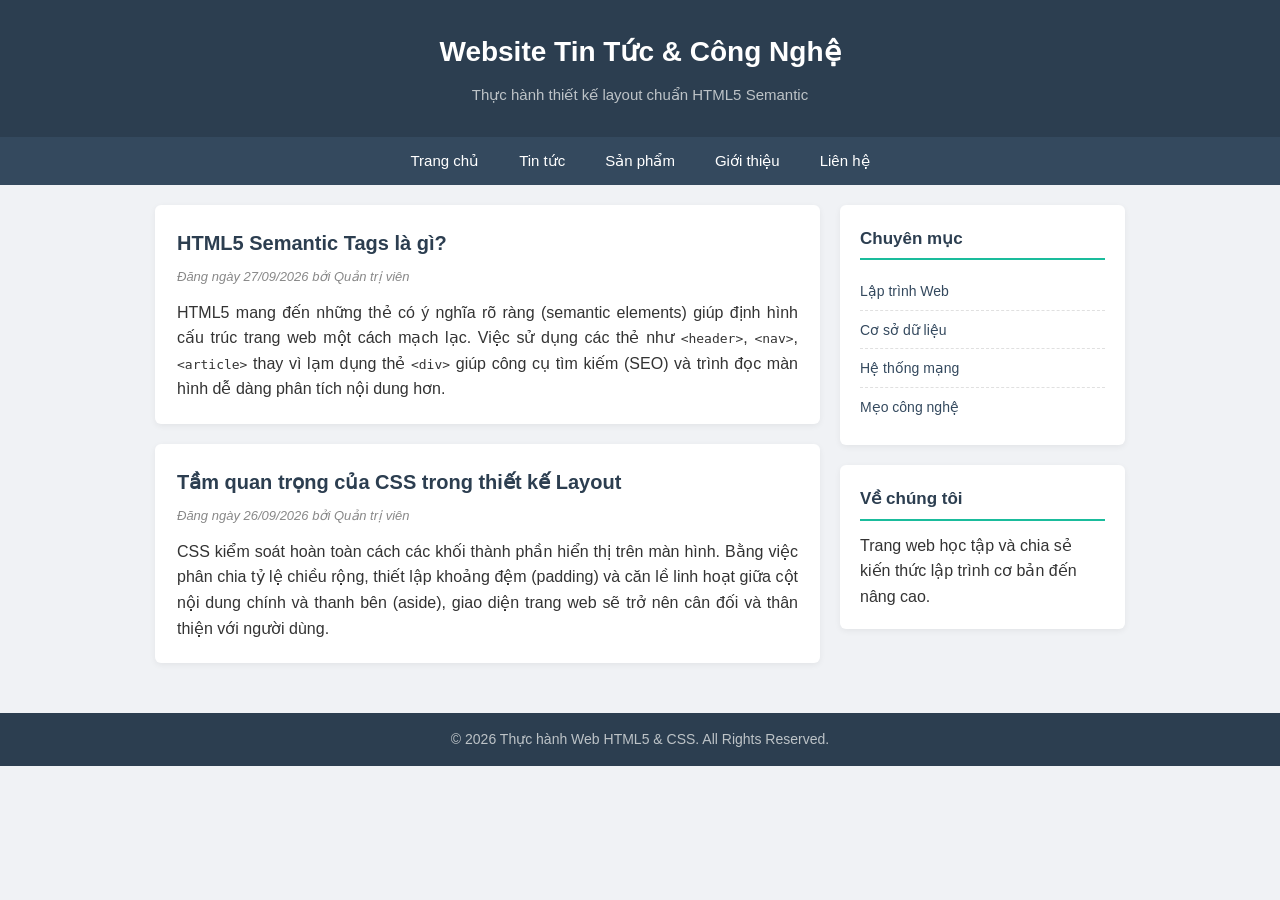
<file: index.html>
<!DOCTYPE html>
<html lang="vi">
<head>
    <meta charset="UTF-8">
    <meta name="viewport" content="width=device-width, initial-scale=1.0">
    <title>Bố cục trang web với HTML5 và CSS</title>
    <link rel="stylesheet" href="style.css">
</head>
<body>

    <!-- PHẦN ĐẦU TRANG -->
    <header>
        <h1>Website Tin Tức & Công Nghệ</h1>
        <p>Thực hành thiết kế layout chuẩn HTML5 Semantic</p>
    </header>

    <!-- THANH ĐIỀU HƯỚNG MENU -->
    <nav>
        <ul>
            <li><a href="#">Trang chủ</a></li>
            <li><a href="#">Tin tức</a></li>
            <li><a href="#">Sản phẩm</a></li>
            <li><a href="#">Giới thiệu</a></li>
            <li><a href="#">Liên hệ</a></li>
        </ul>
    </nav>

    <!-- KHU VỰC THÂN TRANG (CONTAINER CHÍNH) -->
    <div class="main-container">
        
        <!-- NỘI DUNG CHÍNH (SECTION & ARTICLE) -->
        <section class="content">
            <article>
                <h2>HTML5 Semantic Tags là gì?</h2>
                <p class="post-meta">Đăng ngày 27/09/2026 bởi Quản trị viên</p>
                <p>
                    HTML5 mang đến những thẻ có ý nghĩa rõ ràng (semantic elements) giúp định hình cấu trúc trang web một cách mạch lạc. Việc sử dụng các thẻ như <code>&lt;header&gt;</code>, <code>&lt;nav&gt;</code>, <code>&lt;article&gt;</code> thay vì lạm dụng thẻ <code>&lt;div&gt;</code> giúp công cụ tìm kiếm (SEO) và trình đọc màn hình dễ dàng phân tích nội dung hơn.
                </p>
            </article>

            <article>
                <h2>Tầm quan trọng của CSS trong thiết kế Layout</h2>
                <p class="post-meta">Đăng ngày 26/09/2026 bởi Quản trị viên</p>
                <p>
                    CSS kiểm soát hoàn toàn cách các khối thành phần hiển thị trên màn hình. Bằng việc phân chia tỷ lệ chiều rộng, thiết lập khoảng đệm (padding) và căn lề linh hoạt giữa cột nội dung chính và thanh bên (aside), giao diện trang web sẽ trở nên cân đối và thân thiện với người dùng.
                </p>
            </article>
        </section>

        <!-- THANH BÊN (SIDEBAR - ASIDE) -->
        <aside class="sidebar">
            <div class="widget">
                <h3>Chuyên mục</h3>
                <ul>
                    <li><a href="#">Lập trình Web</a></li>
                    <li><a href="#">Cơ sở dữ liệu</a></li>
                    <li><a href="#">Hệ thống mạng</a></li>
                    <li><a href="#">Mẹo công nghệ</a></li>
                </ul>
            </div>

            <div class="widget">
                <h3>Về chúng tôi</h3>
                <p>Trang web học tập và chia sẻ kiến thức lập trình cơ bản đến nâng cao.</p>
            </div>
        </aside>

    </div>

    <!-- PHẦN CHÂN TRANG -->
    <footer>
        <p>&copy; 2026 Thực hành Web HTML5 & CSS. All Rights Reserved.</p>
    </footer>

</body>
</html>
</file>
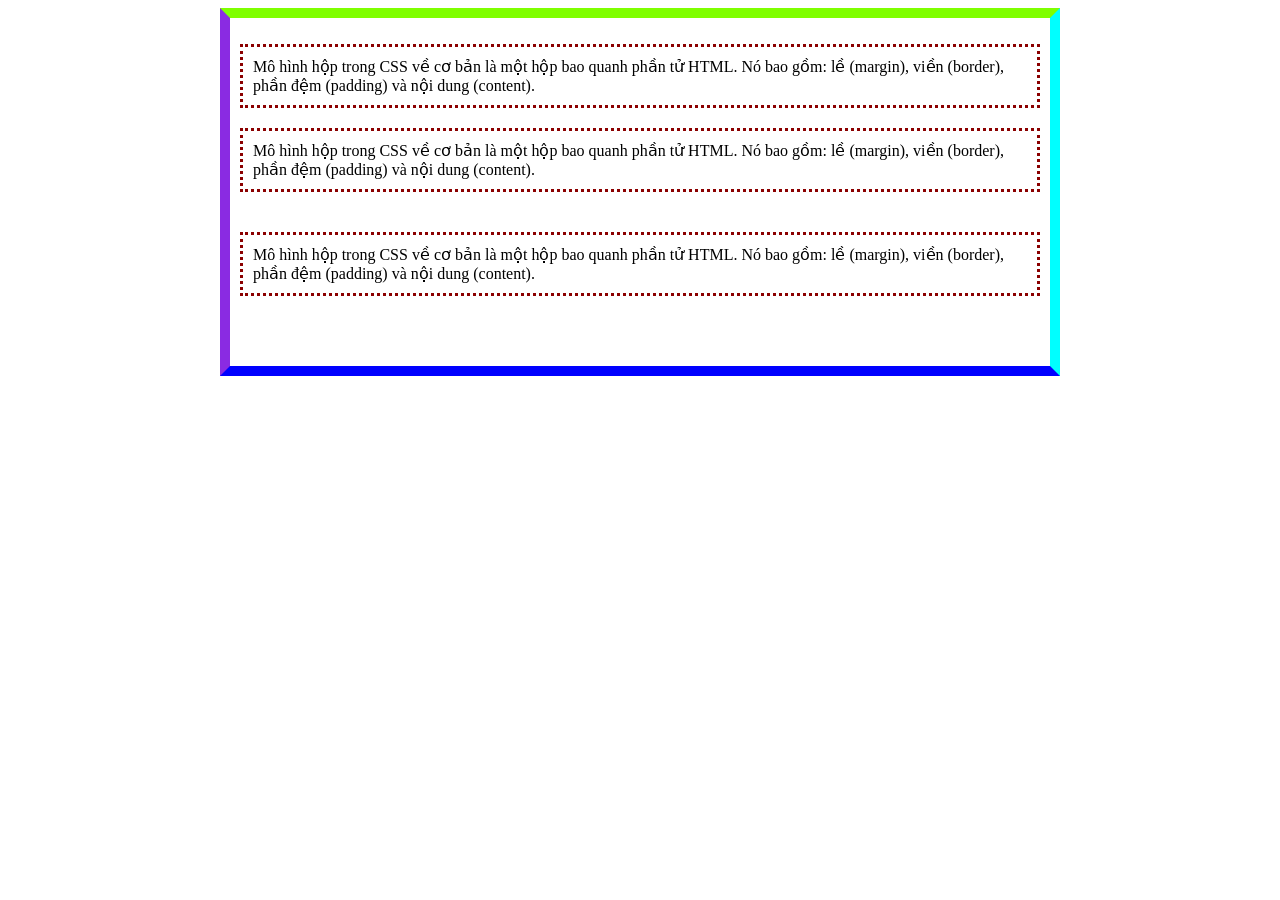
<file: boxmodel.html>
<!DOCTYPE html>
<html lang="en">
<head>
    <meta charset="UTF-8">
    <meta name="viewport" content="width=device-width, initial-scale=1.0">
    <title>Sử dụng Boxmodel</title>
    <style>
        /* Bước 2: Định dạng thẻ div bao ngoài */
        .boxmodel {
            margin: 0 auto;
            width: 800px;
            border-width: 10px;
            padding: 10px;
            border-color: chartreuse aqua blue blueviolet; /* Thứ tự: trên - phải - dưới - trái */
            border-style: solid;
        }

        /* Bước 3: Định dạng chung cho tất cả các thẻ p bên trong .boxmodel */
        .boxmodel p {
            border: 3px dotted darkred;
            padding: 10px;
        }

        /* Bước 4: Định dạng khoảng cách lề dưới (margin-bottom) riêng cho từng thẻ p */
        #boxmodel1 {
            margin-bottom: 20px;
        }

        #boxmodel2 {
            margin-bottom: 40px;
        }

        #boxmodel3 {
            margin-bottom: 60px;
        }
    </style>
</head>
<body>

    <div class="boxmodel">
        <p id="boxmodel1">
            Mô hình hộp trong CSS về cơ bản là một hộp bao quanh phần tử HTML.
            Nó bao gồm: lề (margin), viền (border), phần đệm (padding) và nội dung (content).
        </p>
        <p id="boxmodel2">
            Mô hình hộp trong CSS về cơ bản là một hộp bao quanh phần tử HTML.
            Nó bao gồm: lề (margin), viền (border), phần đệm (padding) và nội dung (content).
        </p>
        <p id="boxmodel3">
            Mô hình hộp trong CSS về cơ bản là một hộp bao quanh phần tử HTML.
            Nó bao gồm: lề (margin), viền (border), phần đệm (padding) và nội dung (content).
        </p>
    </div>

</body>
</html>
</file>
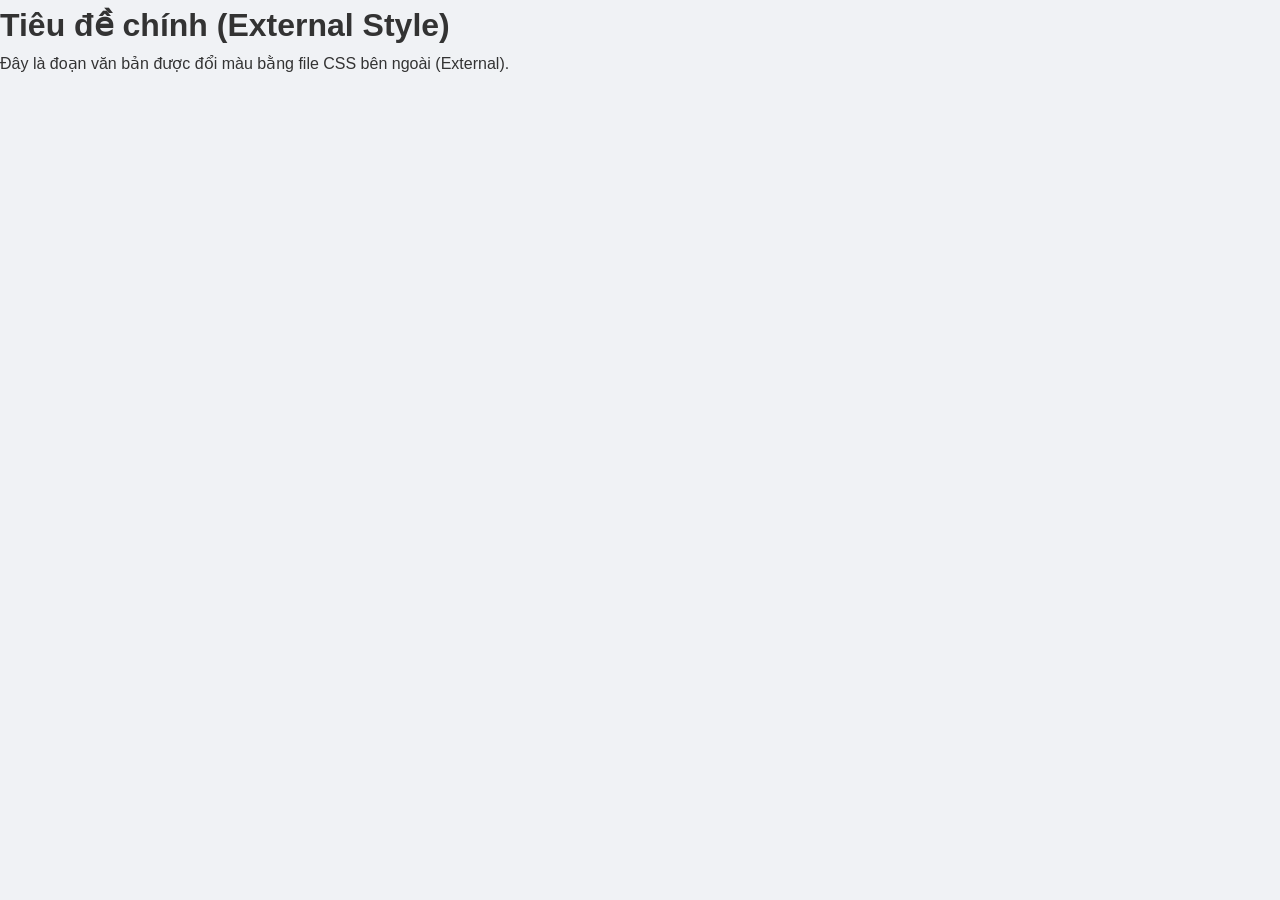
<file: external.html>
<!DOCTYPE html>
<html lang="vi">
<head>
    <meta charset="UTF-8">
    <title>Demo External CSS</title>
    <!-- Nhúng file CSS ngoài bằng thẻ link -->
    <link rel="stylesheet" href="style.css">
</head>
<body>
    <h1>Tiêu đề chính (External Style)</h1>
    <p>Đây là đoạn văn bản được đổi màu bằng file CSS bên ngoài (External).</p>
</body>
</html>
</file>
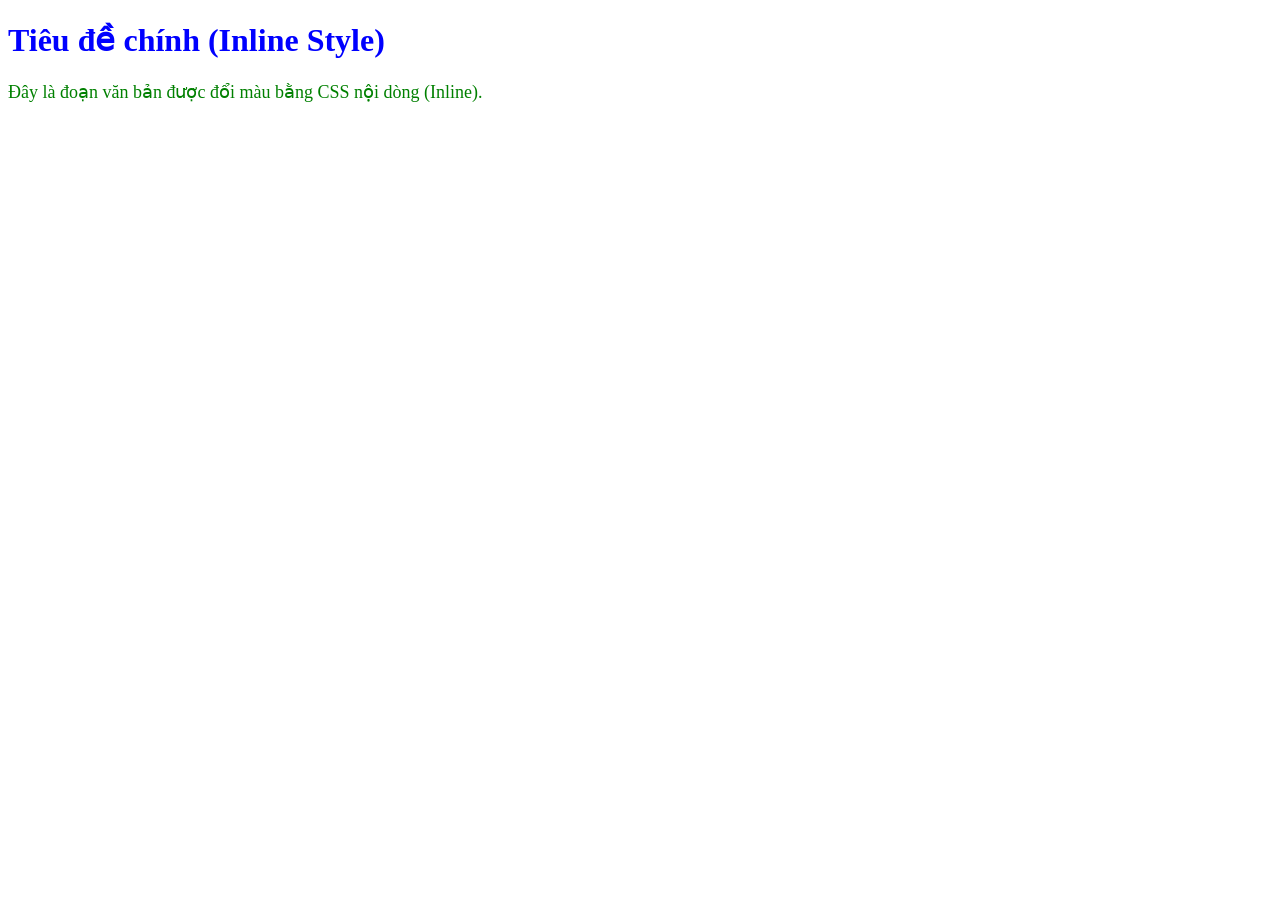
<file: inline.html>
<!DOCTYPE html>
<html lang="vi">
<head>
    <meta charset="UTF-8">
    <title>Demo Inline CSS</title>
</head>
<body>
    <h1 style="color: blue;">Tiêu đề chính (Inline Style)</h1>
    <p style="color: green; font-size: 18px;">Đây là đoạn văn bản được đổi màu bằng CSS nội dòng (Inline).</p>
</body>
</html>
</file>
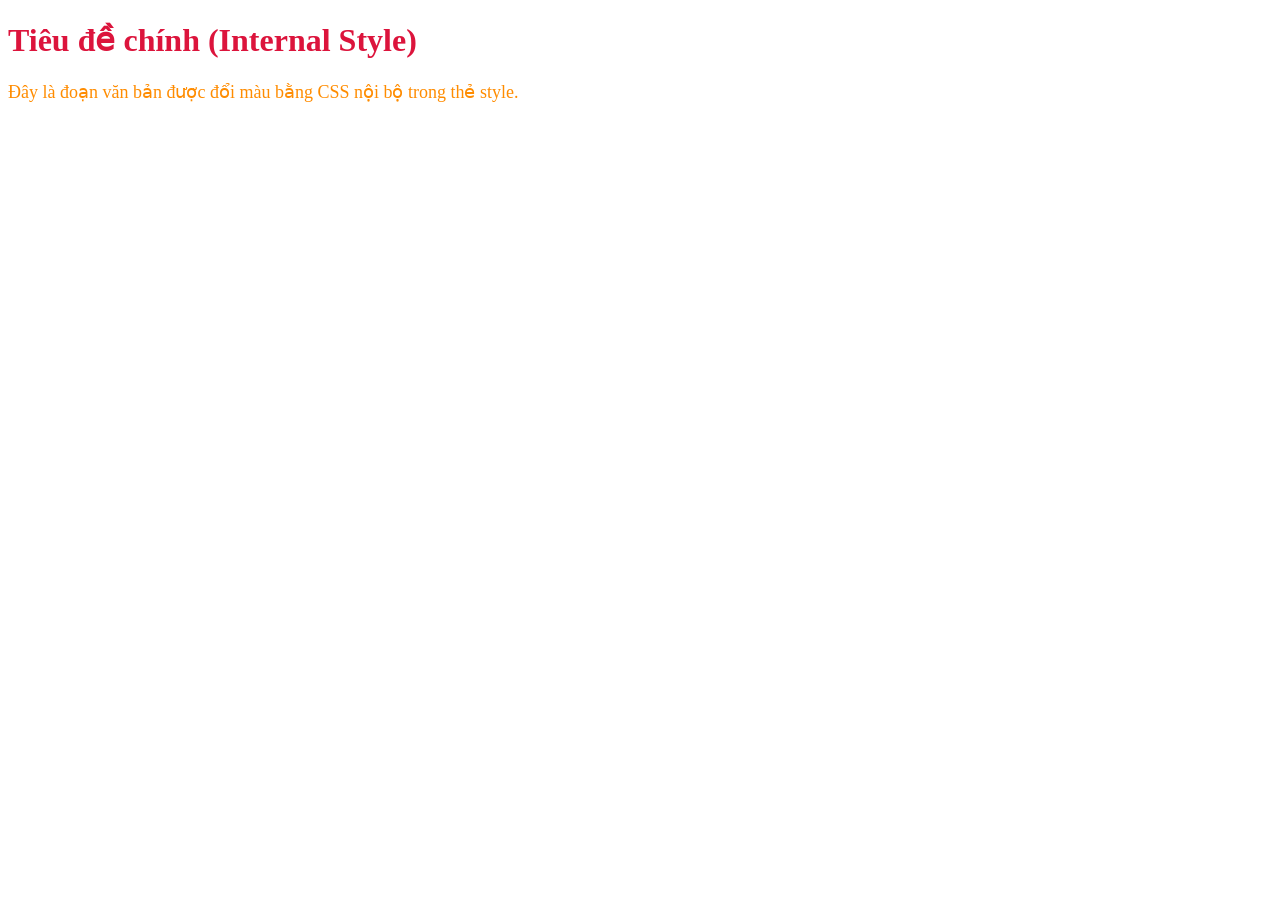
<file: internal.html>
<!DOCTYPE html>
<html lang="vi">
<head>
    <meta charset="UTF-8">
    <title>Demo Internal CSS</title>
    <style>
        h1 {
            color: crimson;
        }
        p {
            color: darkorange;
            font-size: 18px;
        }
    </style>
</head>
<body>
    <h1>Tiêu đề chính (Internal Style)</h1>
    <p>Đây là đoạn văn bản được đổi màu bằng CSS nội bộ trong thẻ style.</p>
</body>
</html>
</file>
<file: style.css>
/* 1. Thiết lập chung & Reset Box Model */
* {
    box-sizing: border-box;
    margin: 0;
    padding: 0;
}

body {
    font-family: Arial, Helvetica, sans-serif;
    line-height: 1.6;
    background-color: #f0f2f5;
    color: #333333;
}

/* 2. Header (Đầu trang) */
header {
    background-color: #2c3e50;
    color: #ffffff;
    text-align: center;
    padding: 30px 15px;
}

header h1 {
    font-size: 28px;
    margin-bottom: 8px;
}

header p {
    font-size: 15px;
    color: #bdc3c7;
}

/* 3. Navigation (Thanh điều hướng) */
nav {
    background-color: #34495e;
}

nav ul {
    list-style: none;
    display: flex;
    justify-content: center;
}

nav ul li a {
    display: block;
    color: #ffffff;
    text-decoration: none;
    padding: 12px 20px;
    font-size: 15px;
    transition: background-color 0.2s ease;
}

nav ul li a:hover {
    background-color: #1abc9c;
}

/* 4. Khung nội dung chính (Chia 2 cột: Content & Sidebar) */
.main-container {
    max-width: 1000px;
    margin: 20px auto;
    padding: 0 15px;
    display: flex;
    gap: 20px;
}

/* 5. Cột nội dung (Section & Article) chiếm 70% */
.content {
    flex: 7;
}

article {
    background-color: #ffffff;
    padding: 22px;
    margin-bottom: 20px;
    border-radius: 6px;
    box-shadow: 0 2px 6px rgba(0, 0, 0, 0.06);
}

article h2 {
    color: #2c3e50;
    font-size: 20px;
    margin-bottom: 8px;
}

.post-meta {
    font-size: 13px;
    color: #888888;
    margin-bottom: 12px;
    font-style: italic;
}

article p {
    text-align: justify;
}

/* 6. Cột bên (Aside - Sidebar) chiếm 30% */
.sidebar {
    flex: 3;
}

.widget {
    background-color: #ffffff;
    padding: 20px;
    margin-bottom: 20px;
    border-radius: 6px;
    box-shadow: 0 2px 6px rgba(0, 0, 0, 0.06);
}

.widget h3 {
    color: #2c3e50;
    font-size: 17px;
    border-bottom: 2px solid #1abc9c;
    padding-bottom: 6px;
    margin-bottom: 12px;
}

.widget ul {
    list-style: none;
}

.widget ul li {
    padding: 6px 0;
    border-bottom: 1px dashed #e0e0e0;
}

.widget ul li:last-child {
    border-bottom: none;
}

.widget ul li a {
    color: #34495e;
    text-decoration: none;
    font-size: 14px;
}

.widget ul li a:hover {
    color: #1abc9c;
}

/* 7. Footer (Chân trang) */
footer {
    background-color: #2c3e50;
    color: #bdc3c7;
    text-align: center;
    padding: 15px;
    margin-top: 30px;
    font-size: 14px;
}
</file>
